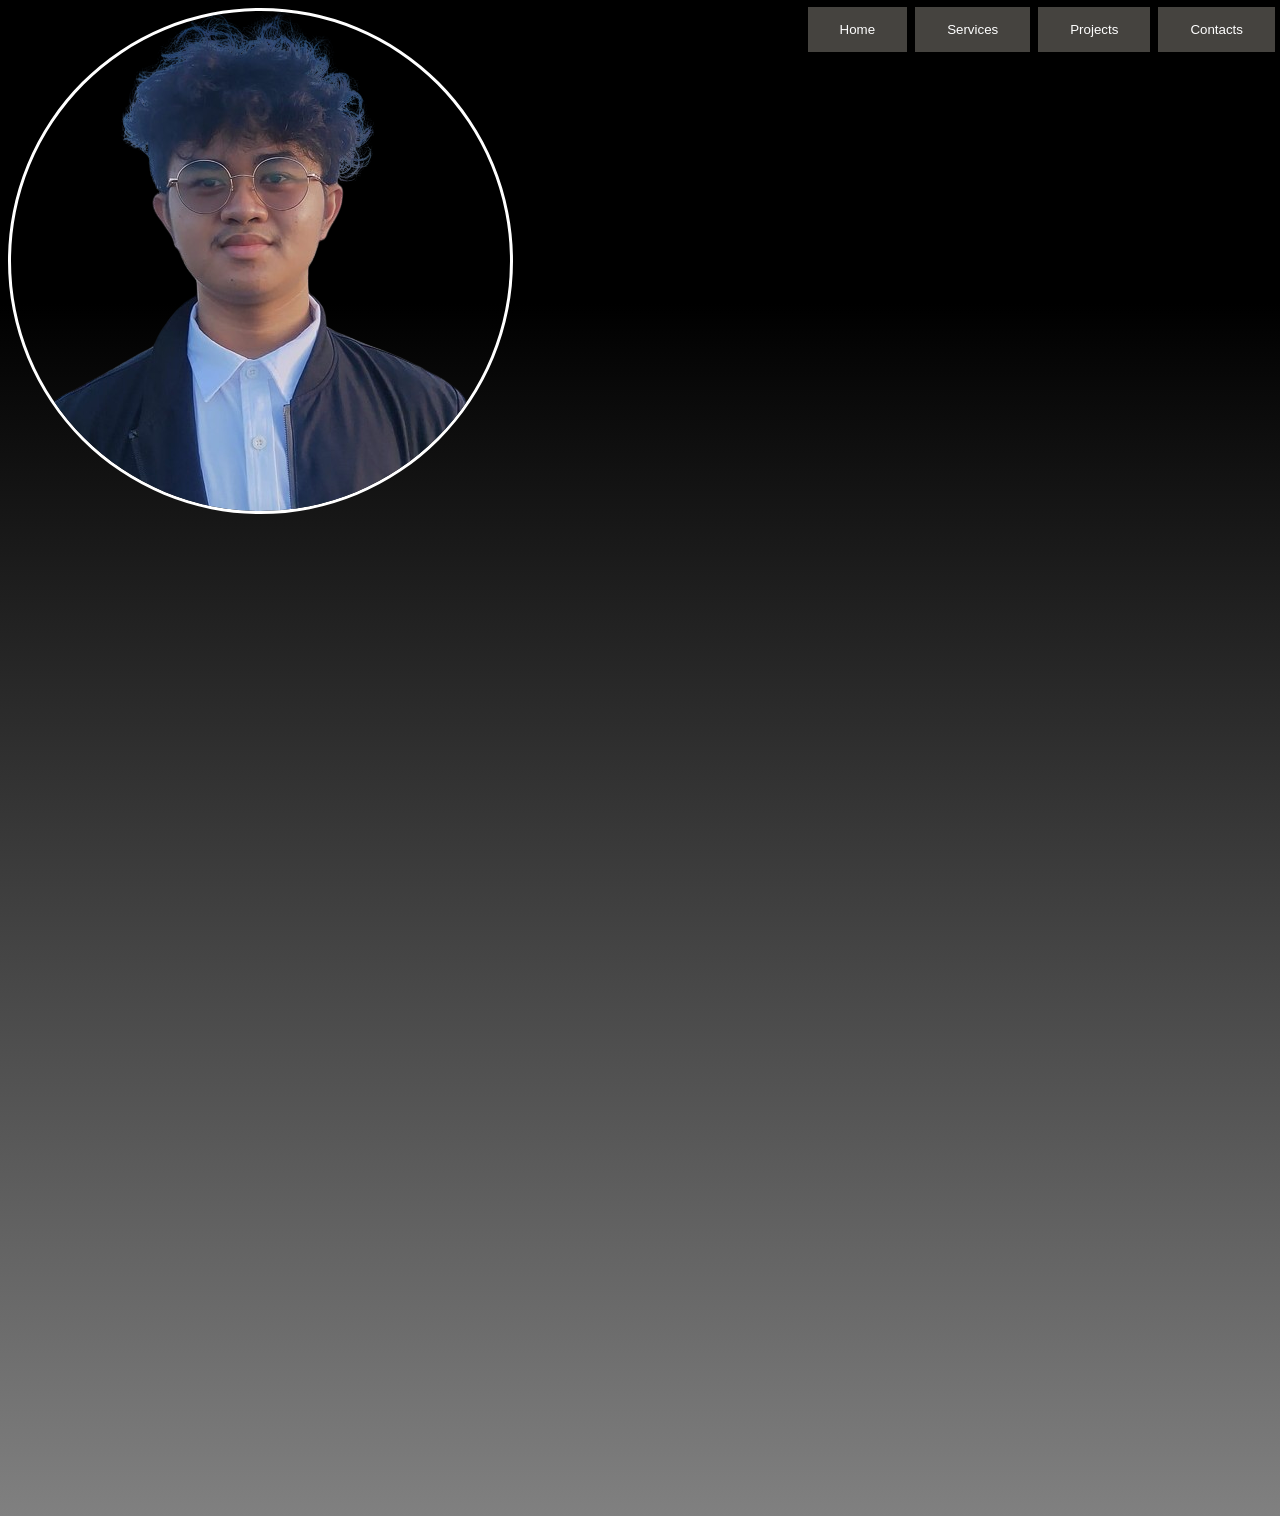
<file: index.html>
<!DOCTYPE html>
<html lang="en">
<head>
    <meta charset="UTF-8">
    <meta name="viewport" content="width=device-width, initial-scale=1.0">
    <link rel="stylesheet" type="text/css" href="Resume.css">
    <title>My Resume</title>
</head>
<body>
    <header id="navigation_menu">
            <table>
                <tr>
                    <td><button class="header_button">Home</button></td>
                    <td><button class="header_button">Services</button></td>
                    <td><button class="header_button">Projects</button></td>
                    <td><button class="header_button">Contacts</button></td>
                </tr>
            </table>
    </header>

    <div id="contents">
        <img src="me_nobg.png" alt="My Picture" id="my_image">
    </div>
    
</body>
</html>
</file>
<file: Resume.css>
body {
    background-image: linear-gradient(black 20%, grey);
    width: 1500px;
    height: 1500px;
}
#navigation_menu {
    top: 0;
    right: 0;
    position: fixed;
}
.header_button {
    border: none;
    color: white;
    padding: 15px 32px;
    align-items: center;
    text-align: center;
    text-decoration: none;
    display: inline-block;
    font-size: 7;
    margin: 4px 2px;
    cursor: pointer;
    background-color: rgb(69, 67, 63);
}
#my_image {
    background-position: center;
    border-radius: 50%;
    border: 3px solid white;
}
</file>
